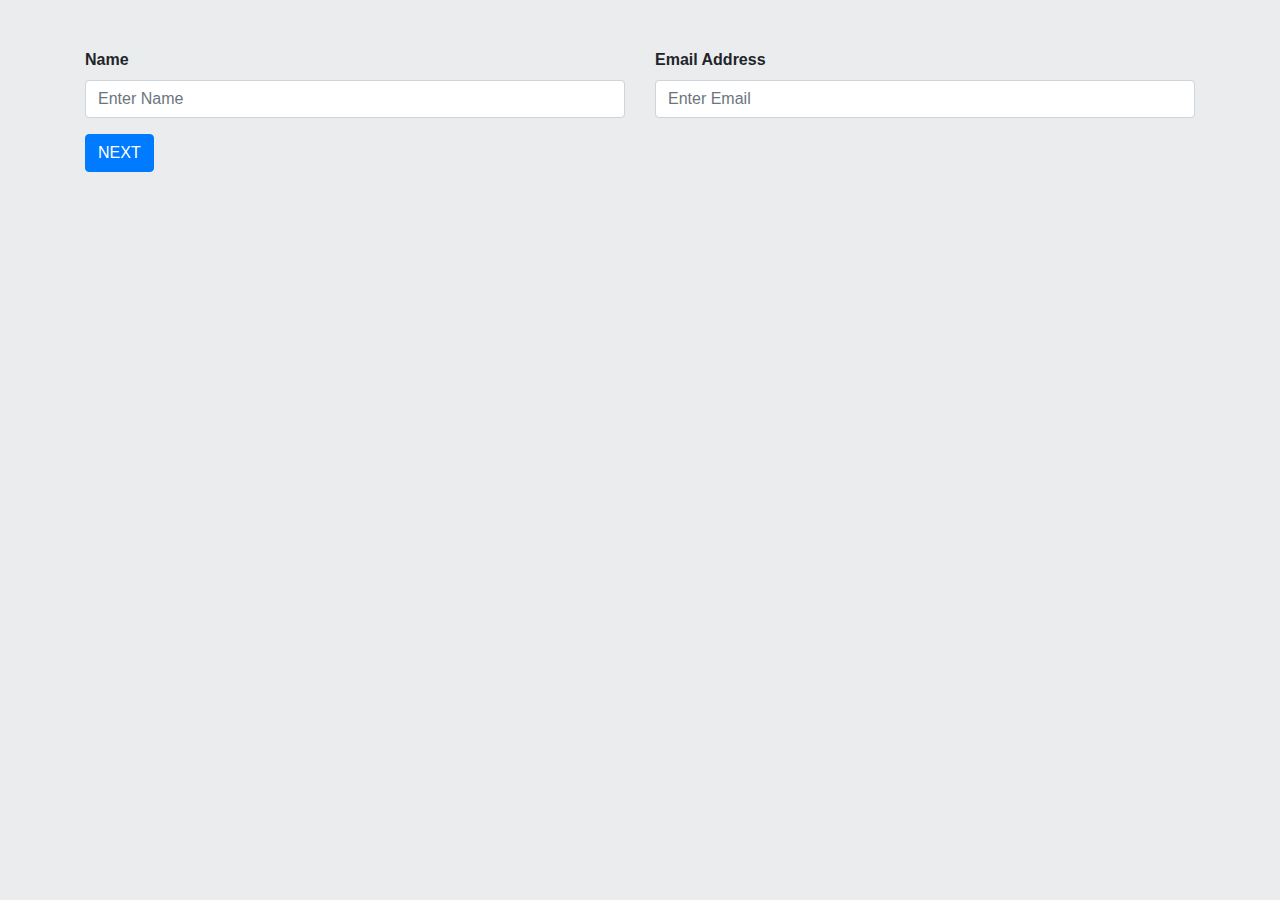
<file: index.html>
<!doctype html>
<html lang="en">

<head>
    <!-- Required meta tags -->
    <meta charset="utf-8">
    <meta name="viewport" content="width=device-width, initial-scale=1">

    <!-- Bootstrap CSS -->
    <link rel="stylesheet" href="https://cdn.jsdelivr.net/npm/bootstrap@4.6.2/dist/css/bootstrap.min.css">
    <link rel="stylesheet" href="style.css">
    <title>index</title>
</head>

<body>


    <div class="container mt-5">
        <div class="row">
            <div class="col-md-6 col-12">
                <div class="form-group">
                    <label for="email"><b>Name</b></label>
                    <input type="text" class="form-control" placeholder="Enter Name" id="fname">
                </div>
            </div>
            <div class="col-md-6 col-12">
                <div class="form-group">
                    <label for="email"><b>Email Address</b></label>
                    <input type="email" class="form-control" placeholder="Enter Email" id="email">
                </div>
            </div>
        </div>
        <button type="submit" class="btn btn-primary" onclick="next()">NEXT</button>
    </div>



    <!-- Option 1: Bootstrap Bundle with Popper -->
    <script src="https://cdn.jsdelivr.net/npm/jquery@3.7.1/dist/jquery.slim.min.js"></script>
    <script src="https://cdn.jsdelivr.net/npm/popper.js@1.16.1/dist/umd/popper.min.js"></script>
    <script src="https://cdn.jsdelivr.net/npm/bootstrap@4.6.2/dist/js/bootstrap.bundle.min.js"></script>

    <script src="main.js"></script>
</body>

</html>
</file>
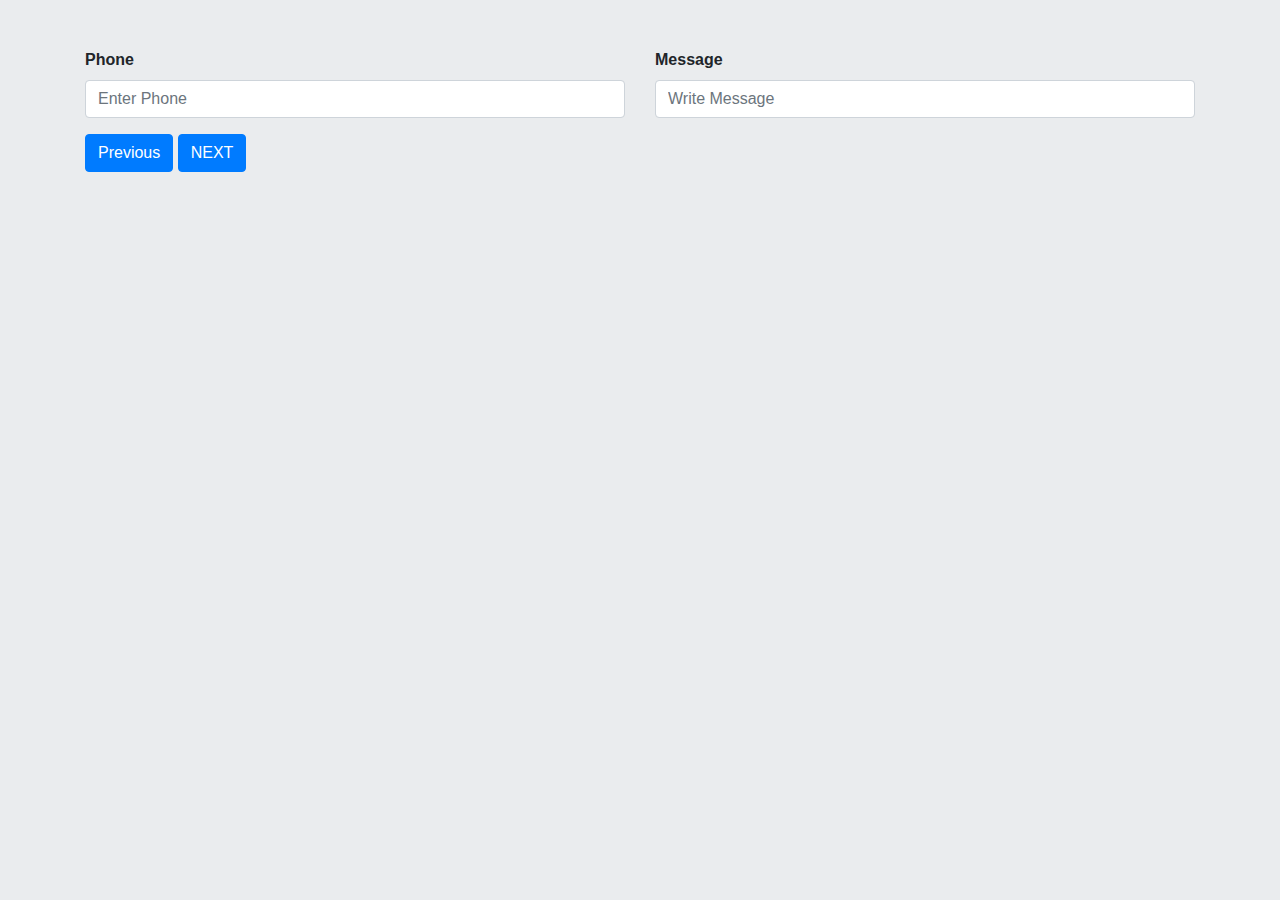
<file: index1.html>
<!doctype html>
<html lang="en">
<head>
    <!-- Required meta tags -->
    <meta charset="utf-8">
    <meta name="viewport" content="width=device-width, initial-scale=1">

    <!-- Bootstrap CSS -->
    <link rel="stylesheet" href="https://cdn.jsdelivr.net/npm/bootstrap@4.6.2/dist/css/bootstrap.min.css">
    <link rel="stylesheet" href="style.css">
    <title>index1</title>
</head>
<body>

    <div class="container mt-5">
        <div class="row">
            <div class="col-md-6">
                <div class="form-group">
                    <label for="email"><b>Phone</b></label>
                    <input type="tel" class="form-control" placeholder="Enter Phone" id="phone">
                </div>
            </div>
            <div class="col-md-6">
                <div class="form-group">
                    <label for="email"><b>Message</b></label>
                    <input type="text" class="form-control" placeholder="Write Message" id="msg">
                </div>
            </div>
        </div>
        <button type="submit" class="btn btn-primary" onclick="previous()">Previous</button>
        <button type="submit" class="btn btn-primary" onclick="next1()">NEXT</button>
    </div>


    <!-- Option 1: Bootstrap Bundle with Popper -->
    <script src="https://cdn.jsdelivr.net/npm/jquery@3.7.1/dist/jquery.slim.min.js"></script>
    <script src="https://cdn.jsdelivr.net/npm/popper.js@1.16.1/dist/umd/popper.min.js"></script>
    <script src="https://cdn.jsdelivr.net/npm/bootstrap@4.6.2/dist/js/bootstrap.bundle.min.js"></script>
    <script src="main.js"></script>

</body>
</html>
</file>
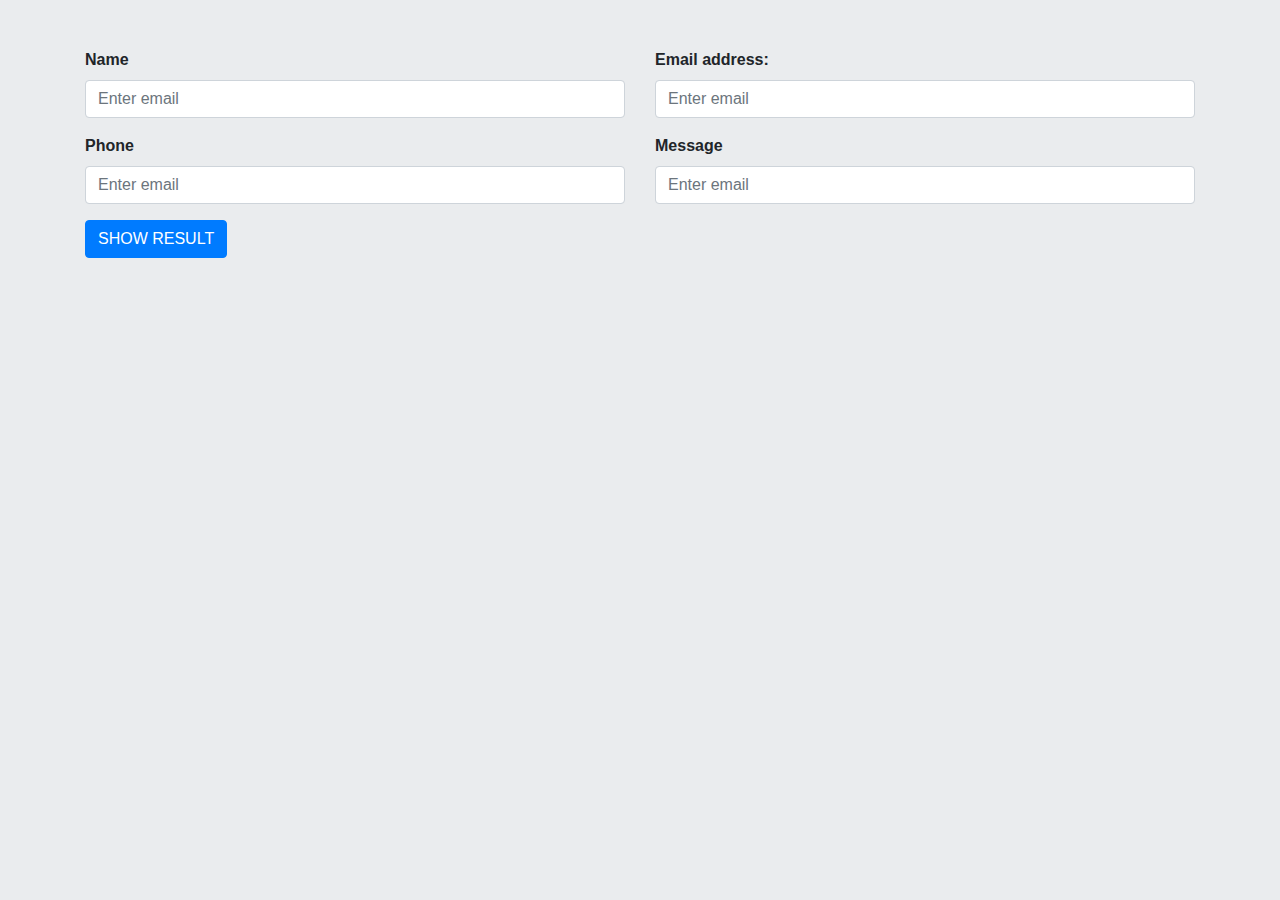
<file: result.html>
<!doctype html>
<html lang="en">
<head>
    <!-- Required meta tags -->
    <meta charset="utf-8">
    <meta name="viewport" content="width=device-width, initial-scale=1">

    <!-- Bootstrap CSS -->
    <link rel="stylesheet" href="https://cdn.jsdelivr.net/npm/bootstrap@4.6.2/dist/css/bootstrap.min.css">
    <link rel="stylesheet" href="style.css">
    <title>Result</title>
</head>
<body>

    <div class="container mt-5">
        <div class="row">
            <div class="col-md-6">
                <div class="form-group">
                    <label for="email"><b>Name</b></label>
                    <input type="text" class="form-control" placeholder="Enter email" id="fname_r">
                </div>
            </div>
            <div class="col-md-6">
                <div class="form-group">
                    <label for="email"><b>Email address:</b></label>
                    <input type="email" class="form-control" placeholder="Enter email" id="email_r">
                </div>
            </div>
            <div class="col-md-6">
                <div class="form-group">
                    <label for="email"><b>Phone</b></label>
                    <input type="tel" class="form-control" placeholder="Enter email" id="phone_r">
                </div>
            </div>
            <div class="col-md-6">
                <div class="form-group">
                    <label for="email"><b>Message</b></label>
                    <input type="text" class="form-control" placeholder="Enter email" id="msg_r">
                </div>
            </div>
        </div>
        <button type="submit" class="btn btn-primary" onclick="showmodal()">SHOW RESULT</button>
    </div>

    <div class="modal fade" id="myModal">
        <div class="modal-dialog">
          <div class="modal-content">
      
            <!-- Modal Header -->
            <div class="modal-header">
              <h4 class="modal-title">Result</h4>
              <button type="button" class="close" data-dismiss="modal">&times;</button>
            </div>
      
            <!-- Modal body -->
            <div class="modal-body">
                Name: <span id="s_nme" class="text-info"> </span><br>
                Email: <span id="s_eml" class="text-info"> </span><br>
                Phone: <span id="s_ph" class="text-info"> </span><br>
                Message: <span id="s_msg" class="text-info"> </span>
            </div>
      
            <!-- Modal footer -->
            <div class="modal-footer">
              <button type="button" class="btn btn-danger" data-dismiss="modal">Close</button>
            </div>
      
          </div>
        </div>
      </div>


    <!-- Option 1: Bootstrap Bundle with Popper -->
    <script src="https://cdn.jsdelivr.net/npm/jquery@3.7.1/dist/jquery.slim.min.js"></script>
    <script src="https://cdn.jsdelivr.net/npm/popper.js@1.16.1/dist/umd/popper.min.js"></script>
    <script src="https://cdn.jsdelivr.net/npm/bootstrap@4.6.2/dist/js/bootstrap.bundle.min.js"></script>

    <script src="main.js"></script>
</body>
</html>
</file>
<file: style.css>
*{
    padding: 0;
    margin: 0;
    box-sizing: border-box;
    font-family: Verdana, Geneva, Tahoma, sans-serif;
}
body{
    background-color: #eaecee;
}
</file>
